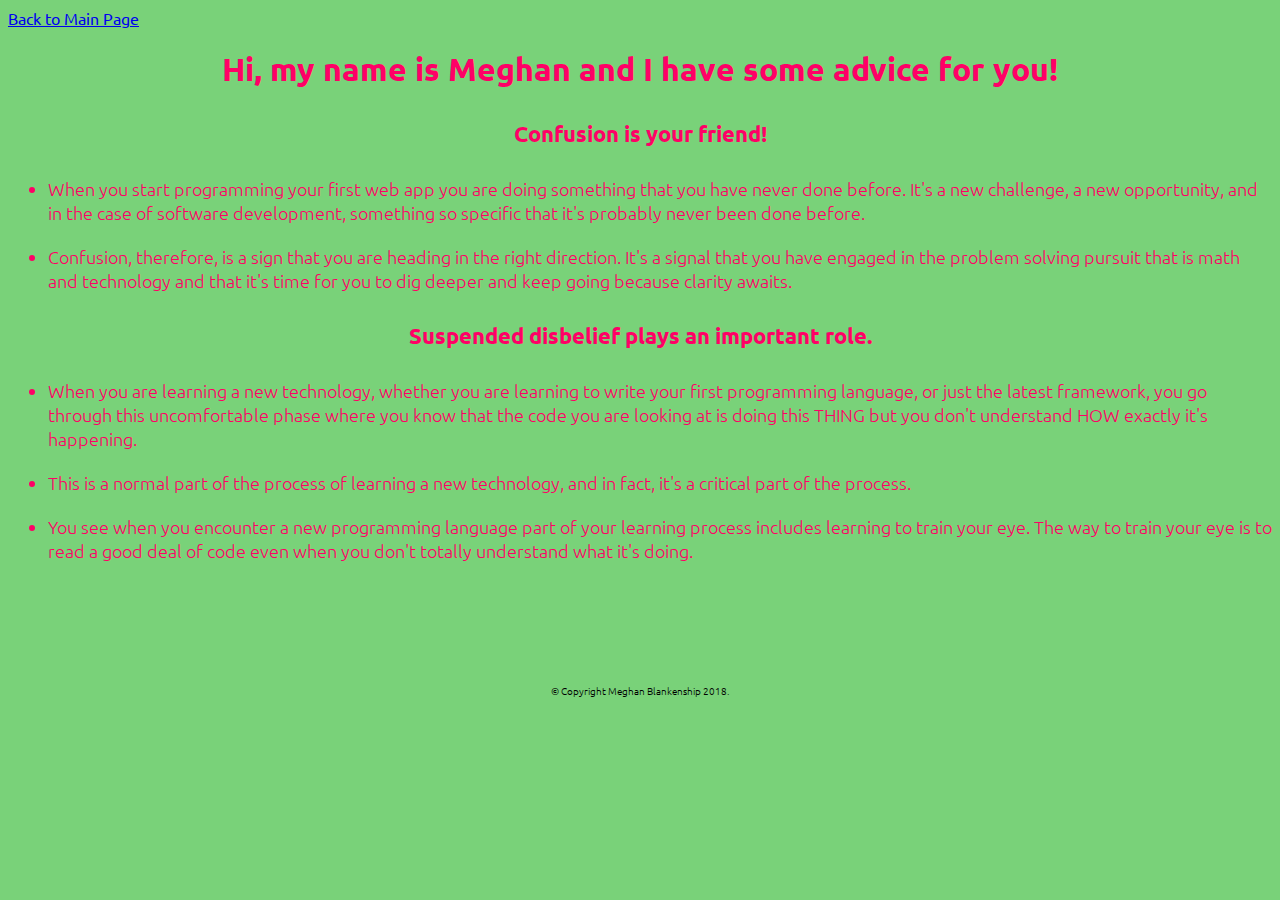
<file: advice/meghanblankenship-advice.html>
<!DOCTYPE html>
<html>
    <head>
        <meta charset="utf-8">
        <link href="https://fonts.googleapis.com/css?family=Ubuntu:300,500" rel="stylesheet">
        <link rel="stylesheet" type="text/css" href="../css/meghanblankenship-advice.css">
        <title>Skillcrush's Advice For Newbies</title>
    </head>
    <body class="meghan-blankenship's-advice">
        <header>
            <a href="../index.html">Back to Main Page</a>
            <h1>Hi, my name is Meghan and I have some advice for you!</h1>
        </header>

        <section>
            <div class="advice">
                <h4>Confusion is your friend!</h4>
                  <ul>
                    <li>When you start programming your first web app you are doing something that you have never done before. It's a new challenge, a new opportunity, and in the case of software development, something so specific that it's probably never been done before.</li>

                      <li>Confusion, therefore, is a sign that you are heading in the right direction. It's a signal that you have engaged in the problem solving pursuit that is math and technology and that it's time for you to dig deeper and keep going because clarity awaits.</li>
                  </ul>

                <h4>Suspended disbelief plays an important role.</h4>
                  <ul>
                    <li>When you are learning a new technology, whether you are learning to write your first programming language, or just the latest framework, you go through this uncomfortable phase where you know that the code you are looking at is doing this THING but you don't understand HOW exactly it's happening.</li>

                    <li>This is a normal part of the process of learning a new technology, and in fact, it's a critical part of the process.</li>

                    <li>You see when you encounter a new programming language part of your learning process includes learning to train your eye. The way to train your eye is to read a good deal of code even when you don't totally understand what it's doing.</li>
                  </ul>
            </div>
        </section>

        <footer>
            <p>© Copyright Meghan Blankenship 2018.</p>
        </footer>
    </body>
</html>
</file>
<file: css/meghanblankenship-advice.css>
body {
  background-color: #79d279;
  color: #ff0066;
  font-family: 'Ubuntu', sans-serif;
}

h4 {
  font-size: 22px;
}

ul, li {
  font-size: 18px;
  font-weight: 300;
}

li {
  margin-bottom: 20px;
}

h1, h4, footer {
  text-align: center;
}

footer{
  margin-top: 120px;
  font-size: 10px;
  color: black;
  font-weight: 300;
}
</file>
